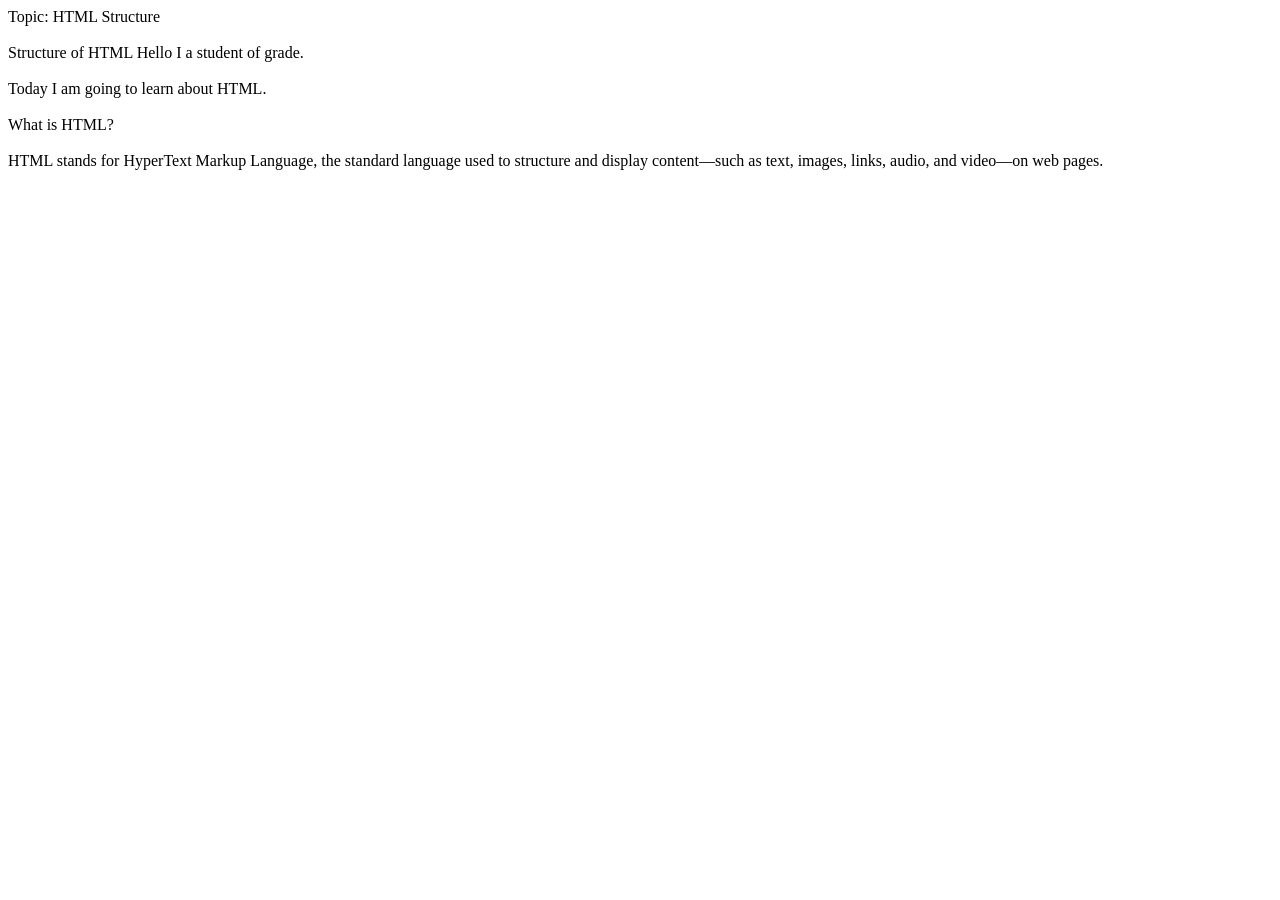
<file: index.html>
<!DOCTYPE html>

<html>

<head>Topic: HTML Structure</br></br></head

    <title>Structure of HTML</title>

</head>

<body>Hello I a student of grade.</br></br>


Today I am going to learn about HTML.</br></br>
What is HTML?</br></br>
HTML stands for HyperText Markup Language, the standard language used to structure and display content—such as text,
images, links, audio, and video—on web pages.
</body>
</html>
</file>
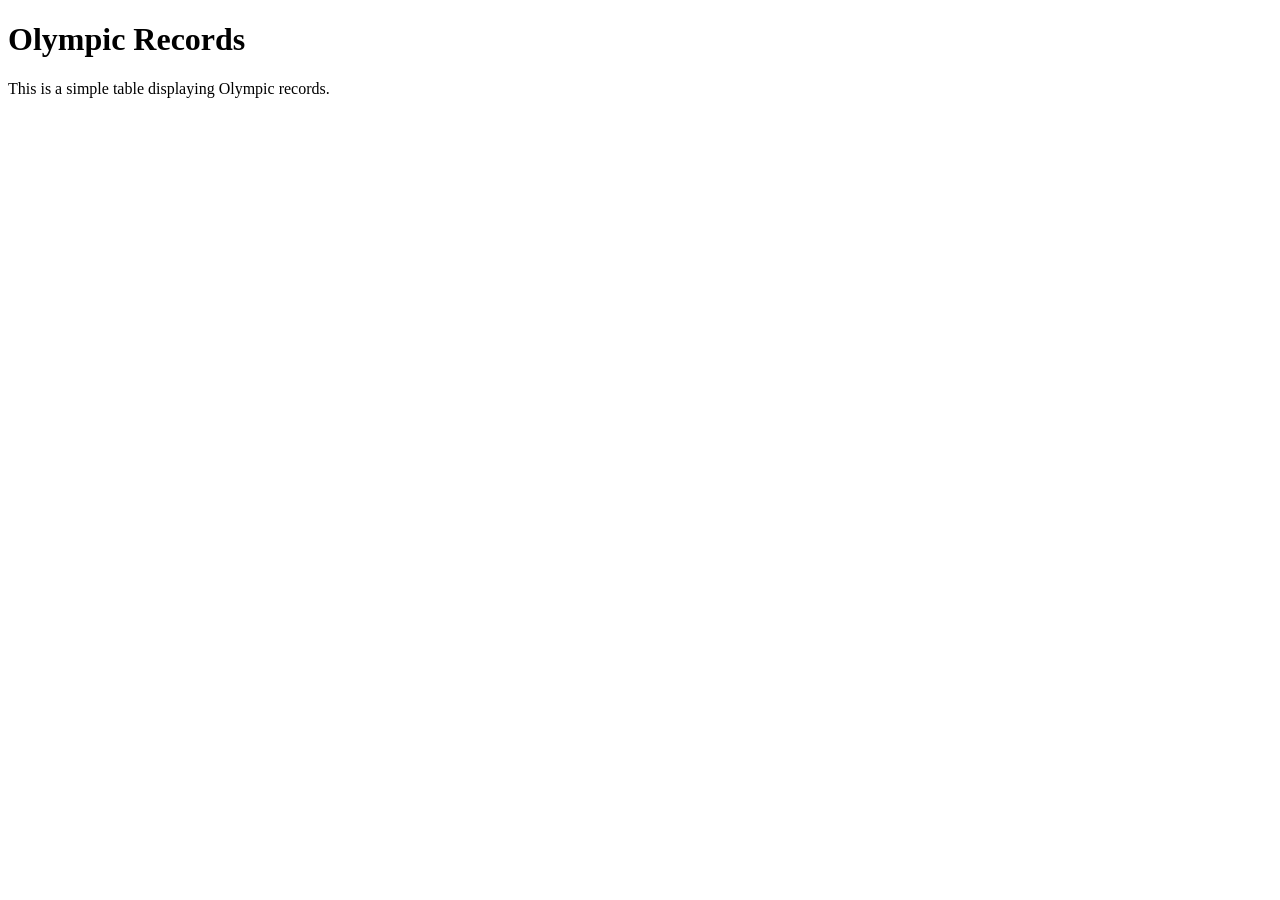
<file: AthletesTable.html>
<!DOCTYPE html>
<html>
<head>
    <meta charset="UTF-8">
    <meta name="viewport" content="width=device-width">
    <title>Olymic Records</title>
</head>
<body>

<h1>Olympic Records</h1>
<p>This is a simple table displaying Olympic records.</p>
</file>
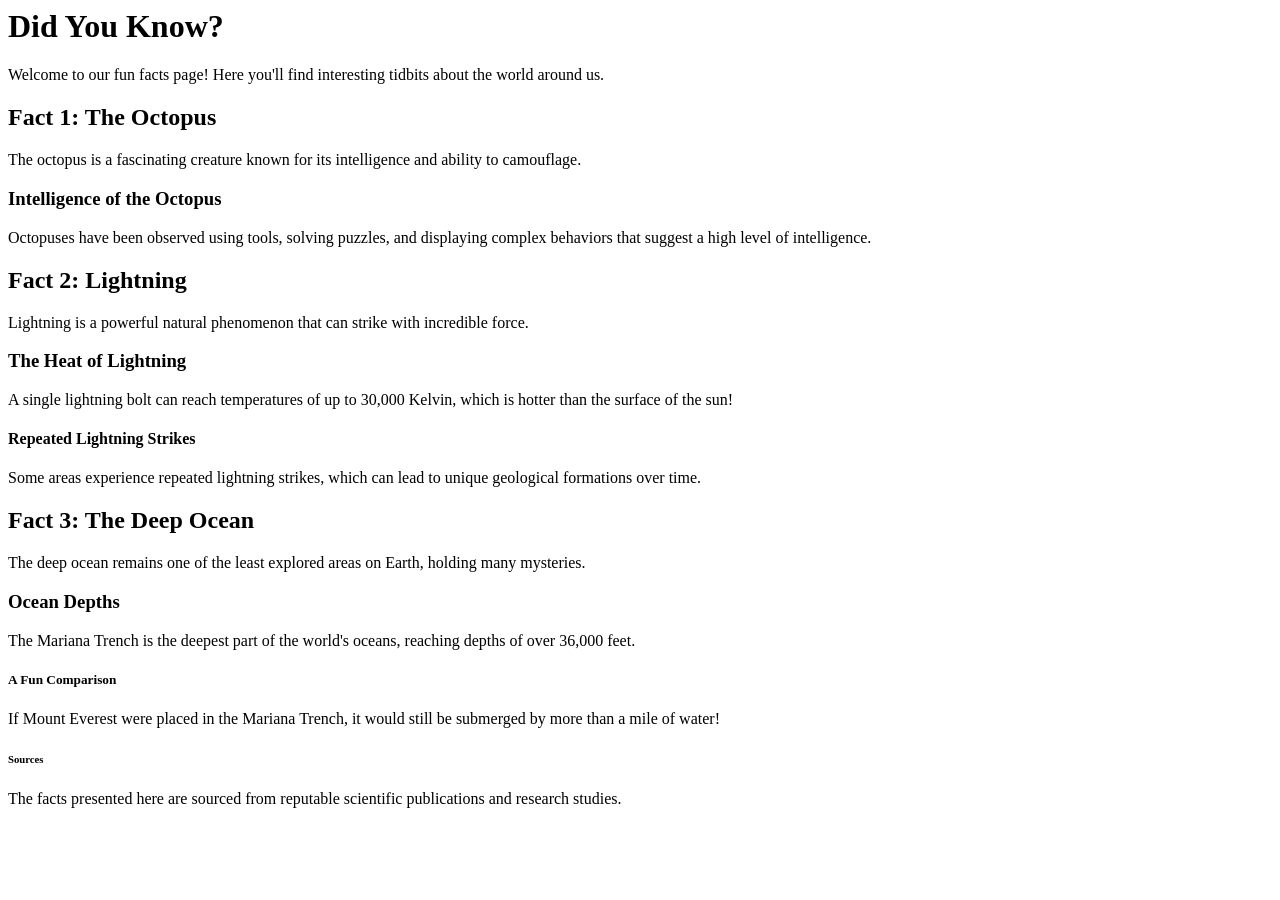
<file: didyouknow.html>
<html lang="en">
    <head>
        <meta charset="UTF-8">
        <meta name="viewport" content="width=device-width, initial-scale=1.0">
        <title>Did You Know?</title>
    </head>
    <body>
        <h1>Did You Know?</h1>
        <p>Welcome to our fun facts page! Here you'll find interesting tidbits about the world around us.</p>

        <h2>Fact 1: The Octopus</h2>
        <p>The octopus is a fascinating creature known for its intelligence and ability to camouflage.</p>
        <h3>Intelligence of the Octopus</h3>
        <p>Octopuses have been observed using tools, solving puzzles, and displaying complex behaviors that suggest a high level of intelligence.</p>

        <h2>Fact 2: Lightning</h2>
        <p>Lightning is a powerful natural phenomenon that can strike with incredible force.</p>
        <h3>The Heat of Lightning</h3>
        <p>A single lightning bolt can reach temperatures of up to 30,000 Kelvin, which is hotter than the surface of the sun!</p>
        <h4>Repeated Lightning Strikes</h4>
        <p>Some areas experience repeated lightning strikes, which can lead to unique geological formations over time.</p>

        <h2>Fact 3: The Deep Ocean</h2>
        <p>The deep ocean remains one of the least explored areas on Earth, holding many mysteries.</p>
        <h3>Ocean Depths</h3>
        <p>The Mariana Trench is the deepest part of the world's oceans, reaching depths of over 36,000 feet.</p>
        <h5>A Fun Comparison</h5>
        <p>If Mount Everest were placed in the Mariana Trench, it would still be submerged by more than a mile of water!</p>

        <h6>Sources</h6>
        <p>The facts presented here are sourced from reputable scientific publications and research studies.</p>
    </body>
</html>
</file>
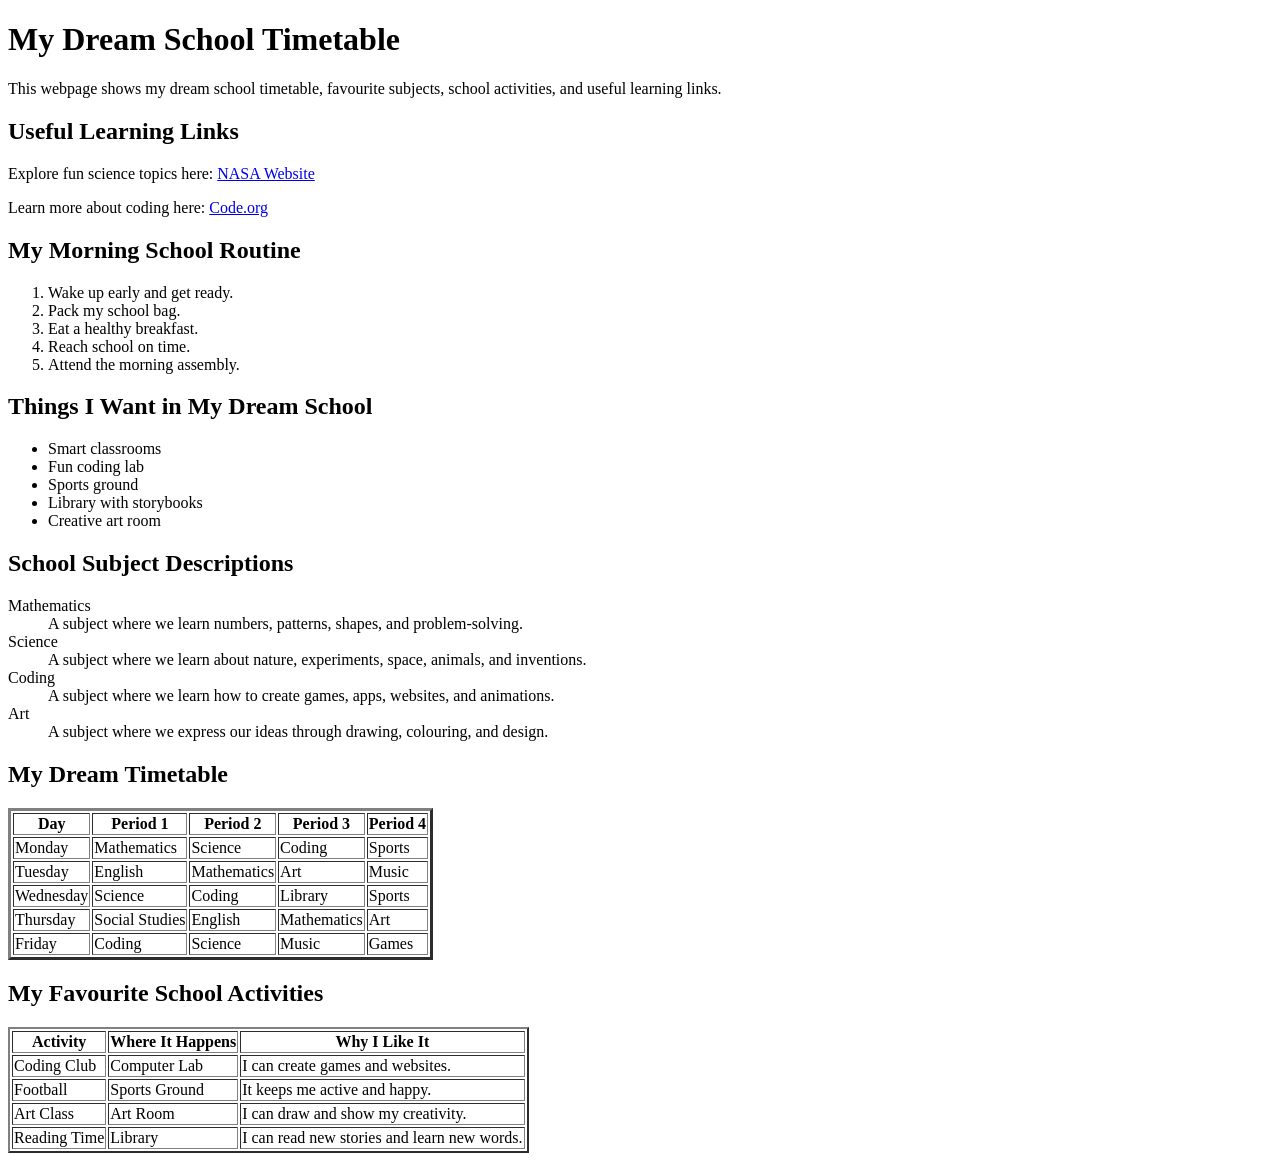
<file: DreamTimetable.html>
<!DOCTYPE html>
<html>

<head>
    <meta charset="utf-8">
    <meta name="viewport" content="width=device-width">
    <title>My Dream School Timetable</title>
</head>

<body>

    <h1>My Dream School Timetable</h1>

    <p>
        This webpage shows my dream school timetable, favourite subjects, school activities,
        and useful learning links.
    </p>

    <h2>Useful Learning Links</h2>

    <p>
        Explore fun science topics here:
        <a href="https://www.nasa.gov/" target="_blank">NASA Website</a>
    </p>

    <p>
        Learn more about coding here:
        <a href="https://code.org/" target="_blank">Code.org</a>
    </p>

    <h2>My Morning School Routine</h2>

    <ol>
        <li>Wake up early and get ready.</li>
        <li>Pack my school bag.</li>
        <li>Eat a healthy breakfast.</li>
        <li>Reach school on time.</li>
        <li>Attend the morning assembly.</li>
    </ol>

    <h2>Things I Want in My Dream School</h2>

    <ul>
        <li>Smart classrooms</li>
        <li>Fun coding lab</li>
        <li>Sports ground</li>
        <li>Library with storybooks</li>
        <li>Creative art room</li>
    </ul>

    <h2>School Subject Descriptions</h2>

    <dl>
        <dt>Mathematics</dt>
        <dd>A subject where we learn numbers, patterns, shapes, and problem-solving.</dd>

        <dt>Science</dt>
        <dd>A subject where we learn about nature, experiments, space, animals, and inventions.</dd>

        <dt>Coding</dt>
        <dd>A subject where we learn how to create games, apps, websites, and animations.</dd>

        <dt>Art</dt>
        <dd>A subject where we express our ideas through drawing, colouring, and design.</dd>
    </dl>

    <h2>My Dream Timetable</h2>

    <table border="3">
        <tr>
            <th>Day</th>
            <th>Period 1</th>
            <th>Period 2</th>
            <th>Period 3</th>
            <th>Period 4</th>
        </tr>

        <tr>
            <td>Monday</td>
            <td>Mathematics</td>
            <td>Science</td>
            <td>Coding</td>
            <td>Sports</td>
        </tr>

        <tr>
            <td>Tuesday</td>
            <td>English</td>
            <td>Mathematics</td>
            <td>Art</td>
            <td>Music</td>
        </tr>

        <tr>
            <td>Wednesday</td>
            <td>Science</td>
            <td>Coding</td>
            <td>Library</td>
            <td>Sports</td>
        </tr>

        <tr>
            <td>Thursday</td>
            <td>Social Studies</td>
            <td>English</td>
            <td>Mathematics</td>
            <td>Art</td>
        </tr>

        <tr>
            <td>Friday</td>
            <td>Coding</td>
            <td>Science</td>
            <td>Music</td>
            <td>Games</td>
        </tr>
    </table>

    <h2>My Favourite School Activities</h2>

    <table border="2">
        <tr>
            <th>Activity</th>
            <th>Where It Happens</th>
            <th>Why I Like It</th>
        </tr>

        <tr>
            <td>Coding Club</td>
            <td>Computer Lab</td>
            <td>I can create games and websites.</td>
        </tr>

        <tr>
            <td>Football</td>
            <td>Sports Ground</td>
            <td>It keeps me active and happy.</td>
        </tr>

        <tr>
            <td>Art Class</td>
            <td>Art Room</td>
            <td>I can draw and show my creativity.</td>
        </tr>

        <tr>
            <td>Reading Time</td>
            <td>Library</td>
            <td>I can read new stories and learn new words.</td>
        </tr>
    </table>

</body>

</html>
</file>
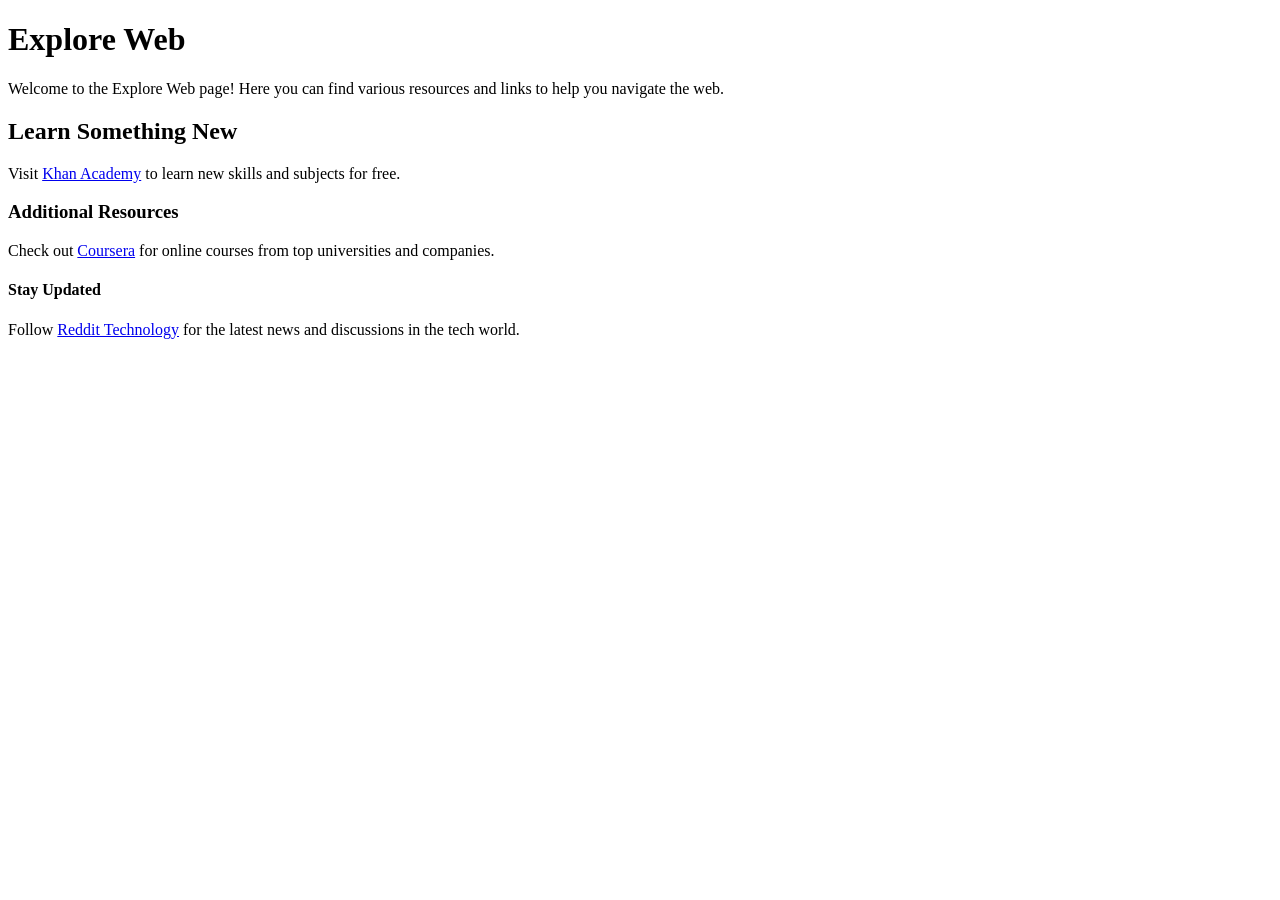
<file: exploreweb.html>
<!DOCTYPE html>
<html>
<head
    <meta charset="UTF-8">
    <meta name="viewport" content="width=device-width">
    <title>Explore Web</title>
</head>
<body>
    <h1>Explore Web</h1>
    <p>Welcome to the Explore Web page! Here you can find various resources and links to help you navigate the web.</p>
    
    <h2>Learn Something New</h2>
    <p>Visit <a href="https://www.khanacademy.org/" target="_blank">Khan Academy</a> to learn new skills and subjects for free.</p>

    <h3>Additional Resources</h3>
    <p>Check out <a href="https://www.coursera.org/" target="_blank">Coursera</a> for online courses from top universities and companies.</p>

    <h4>Stay Updated</h4>
    <p>Follow <a href="https://www.reddit.com/r/technology/" target="_blank">Reddit Technology</a> for the latest news and discussions in the tech world.</p>
</file>
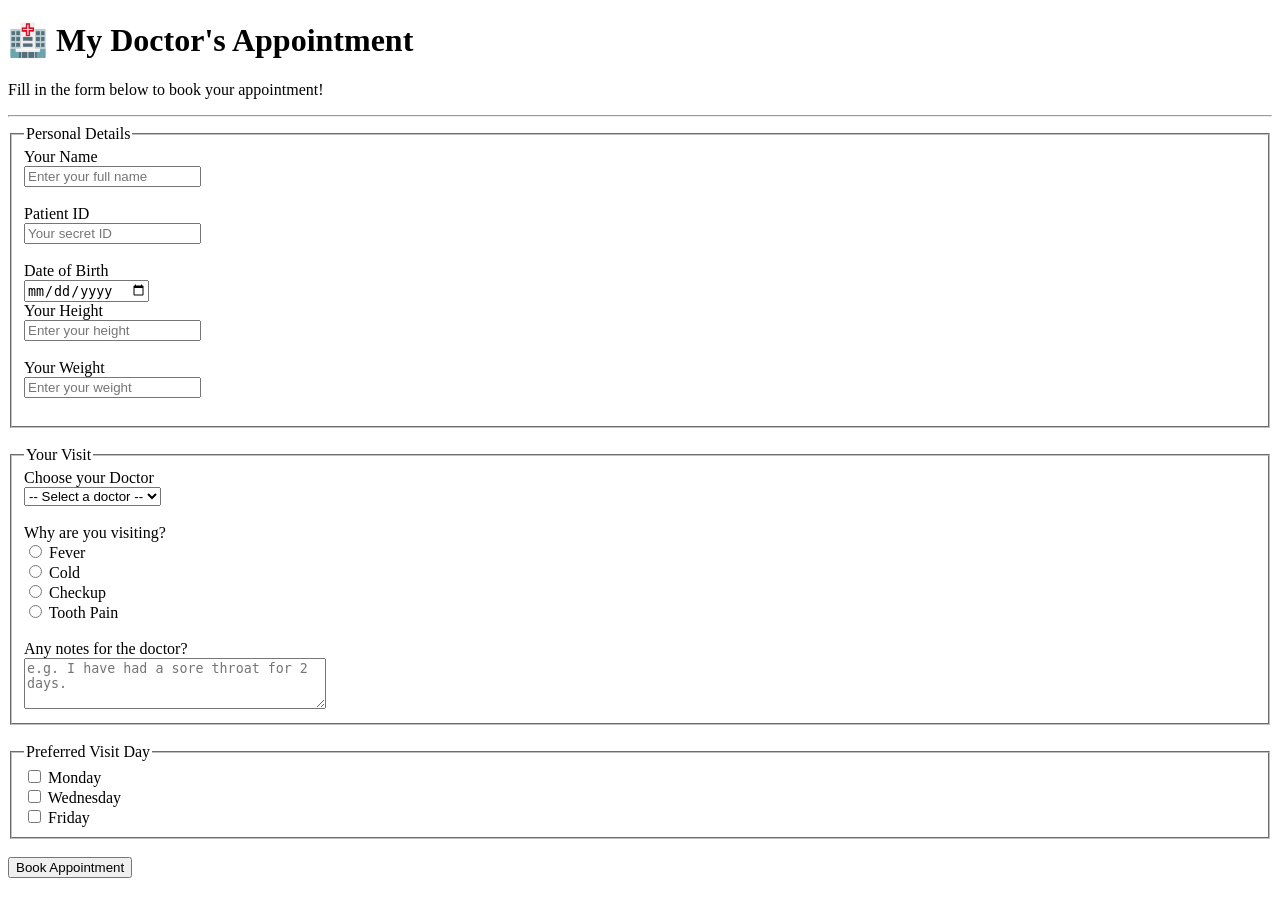
<file: form.html>
<!DOCTYPE html>
<html>
<head>
    <meta charset="utf-8">
    <meta name="viewport" content="width=device-width">
    <title>My Doctor's Appointment</title>
</head>
<body>

    <h1>🏥 My Doctor's Appointment</h1>
    <p>Fill in the form below to book your appointment!</p>
    <hr>    

    <form>

        <fieldset>
            <legend>Personal Details</legend>

            <label>Your Name</label><br>
            <input type="text" id="name" placeholder="Enter your full name"><br><br>

            <label>Patient ID</label><br>
            <input type="password" id="pid" placeholder="Your secret ID"><br><br>

            <label>Date of Birth</label><br>
            <input type="date" id="dob"><br>

            <label>Your Height</label><br>
            <input type="text" id="height" placeholder="Enter your height"><br><br>

            <label>Your Weight</label><br>
            <input type="text" id="weight" placeholder="Enter your weight"><br><br>

        </fieldset>

        <br>

        <fieldset>
            <legend>Your Visit</legend>

            <label>Choose your Doctor</label><br>
            <select id="doctor">
                <option value="">-- Select a doctor --</option>
                <option value="dr-ray">Dr. Ray — General</option>
                <option value="dr-lee">Dr. Lee — Teeth</option>
                <option value="dr-sam">Dr. Sam — Eyes</option>
            </select><br><br>

            <label>Why are you visiting?</label><br>
            <input type="radio" name="reason" value="fever"> Fever<br>
            <input type="radio" name="reason" value="cold"> Cold<br>
            <input type="radio" name="reason" value="checkup"> Checkup<br>
            <input type="radio" name="reason" value="tooth"> Tooth Pain<br><br>

            <label>Any notes for the doctor?</label><br>
            <textarea id="notes" rows="3" cols="35" placeholder="e.g. I have had a sore throat for 2 days."></textarea><br>

        </fieldset>

        <br>

        <fieldset>
            <legend>Preferred Visit Day</legend>

            <input type="checkbox" value="mon"> Monday<br>
            <input type="checkbox" value="wed"> Wednesday<br>
            <input type="checkbox" value="fri"> Friday<br>

        </fieldset>

        <br>

        <input type="submit" value="Book Appointment">

    </form>

</body>
</html>
</file>
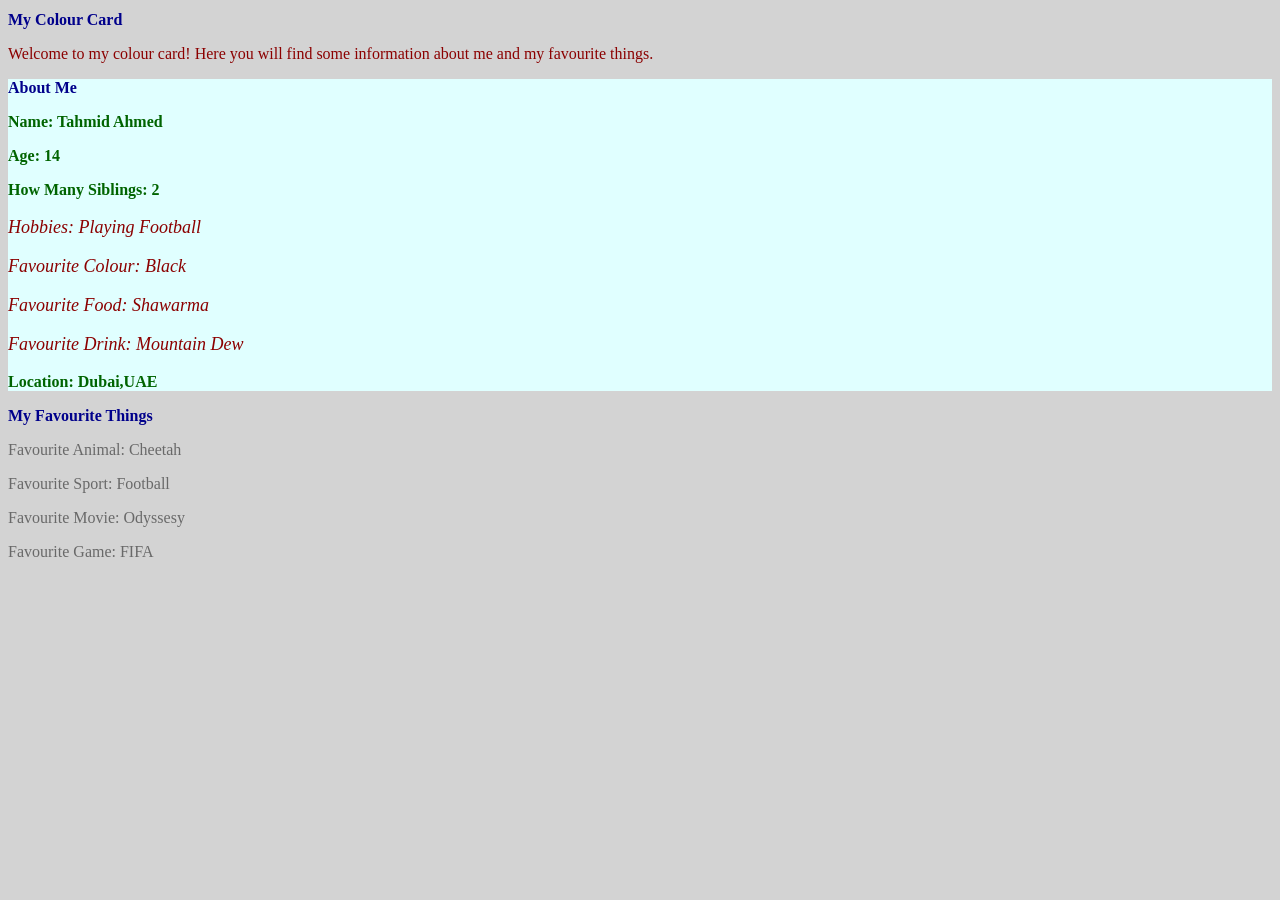
<file: introtocss.html>
<!DOCTYPE html>
<html lang="en">
<head>  
    <meta charset="UTF-8">
        <meta name="viewport" content="width=device-width, initial-scale=1.0">
        <title>My Colour Card</title>
        <style>
           
            * {
                font-size: 16px;
            }
            body {
                background-color: lightgray;
            }
            h1, h2 {
                color:darkblue;
            }
            p {
                color: dimgray;
            }
            .my-detail {
                color: darkgreen;
                font-weight: bold;
            }
            #my-card {
                background-color: lightcyan;
            }   
            #my-detail {
                color: darkred;
                font-style: italic;
                font-size: 18px;
            }
            
            
            </style>
</head> 
<body>
    <h1>My Colour Card</h1>
    <p style="color: darkred;">Welcome to my colour card! Here you will find some information about me and my favourite things.</p>
    <div id="my-card">
        <h2>About Me</h2>
        <p class="my-detail">Name: Tahmid Ahmed</p>
        <p class="my-detail">Age: 14</p>
        <p class="my-detail">How Many Siblings: 2</p>
        <p id="my-detail">Hobbies: Playing Football</p>
        <p id="my-detail">Favourite Colour: Black</p>
        <p id="my-detail">Favourite Food: Shawarma</p>
        <p id="my-detail">Favourite Drink: Mountain Dew</p>
        <p class="my-detail">Location: Dubai,UAE</p>
    </div>
    <h2>My Favourite Things</h2>
    <p>Favourite Animal: Cheetah</p>
    <p>Favourite Sport: Football</p>
    <p>Favourite Movie: Odyssesy</p>
    <p>Favourite Game: FIFA</p>
</body>
</file>
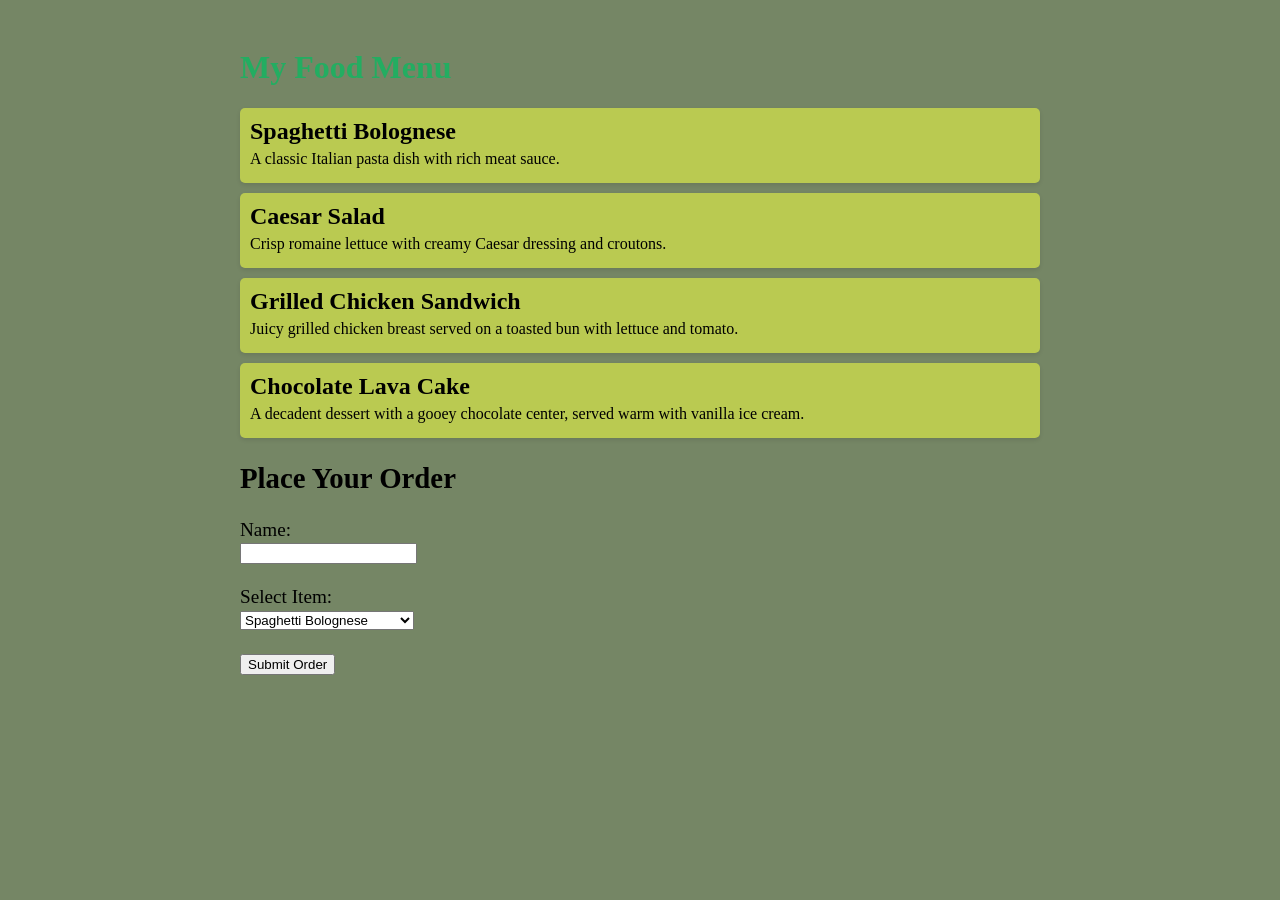
<file: myfoodmenu.html>
<!DOCTYPE html>
<html>
    <head>
        <meta charset="UTF-8">
        <title>My Food Menu</title>
        <style>
            body {
                font-family: Arial, sans-serif;
                background-color: #758665;
            }

            h1 { color: #23ad61;

                             h1 + p {
  background: #ffe0b2;
  padding: 10px;
  border-radius: 8px;
}

ul li:nth-child(3) {
  background: #ffe082;
  color: #e65c00;
}

p::first-letter {
  font-size: 220%;
  color: #e65c00;
  font-weight: bold;
}
            }
            .menu {
                font-family: bold;
                max-width: 800px;
                margin: 0 auto;
                padding: 20px;

                .order {
                    font-family: bold;
                    font-size: 1.2em;
                    margin-bottom: 20px;
                }

            }
            .item {
                background-color: #baca51;
                margin-bottom: 10px;
                padding: 10px;
                border-radius: 5px;
                box-shadow: 0 2px 4px rgba(0,0,0,0.1);
            }
            .item h2 {
                margin: 0;
                font-size: 1.5em;
            }
            .item p {
                margin: 5px 0;
            }
        </style>
    </head>
    <body>

        <div class="menu">
            <h1>My Food Menu</h1>
            <div class="item">
                <h2>Spaghetti Bolognese</h2>
                <p>A classic Italian pasta dish with rich meat sauce.</p>
            </div>
            <div class="item">
                <h2>Caesar Salad</h2>
                <p>Crisp romaine lettuce with creamy Caesar dressing and croutons.</p>
            </div>
            <div class="item">
                <h2>Grilled Chicken Sandwich</h2>
                <p>Juicy grilled chicken breast served on a toasted bun with lettuce and tomato.</p>
            </div>
            <div class="item">
                <h2>Chocolate Lava Cake</h2>
                <p>A decadent dessert with a gooey chocolate center, served warm with vanilla ice cream.</p>
            </div>

            <div class="order">
                <h2>Place Your Order</h2>
                <form action="/submit-order" method="post">
                    <label for="name">Name:</label><br>
                    <input type="text" id="name" name="name" required><br><br>
                    <label for="item">Select Item:</label><br>
                    <select id="item" name="item" required>
                        <option value="spaghetti">Spaghetti Bolognese</option>
                        <option value="salad">Caesar Salad</option>
                        <option value="sandwich">Grilled Chicken Sandwich</option>
                        <option value="dessert">Chocolate Lava Cake</option>
                    </select><br><br>
                    <input type="submit" value="Submit Order">
                </form>

            </div>
        </div>  
    </body>
</html>
</file>
